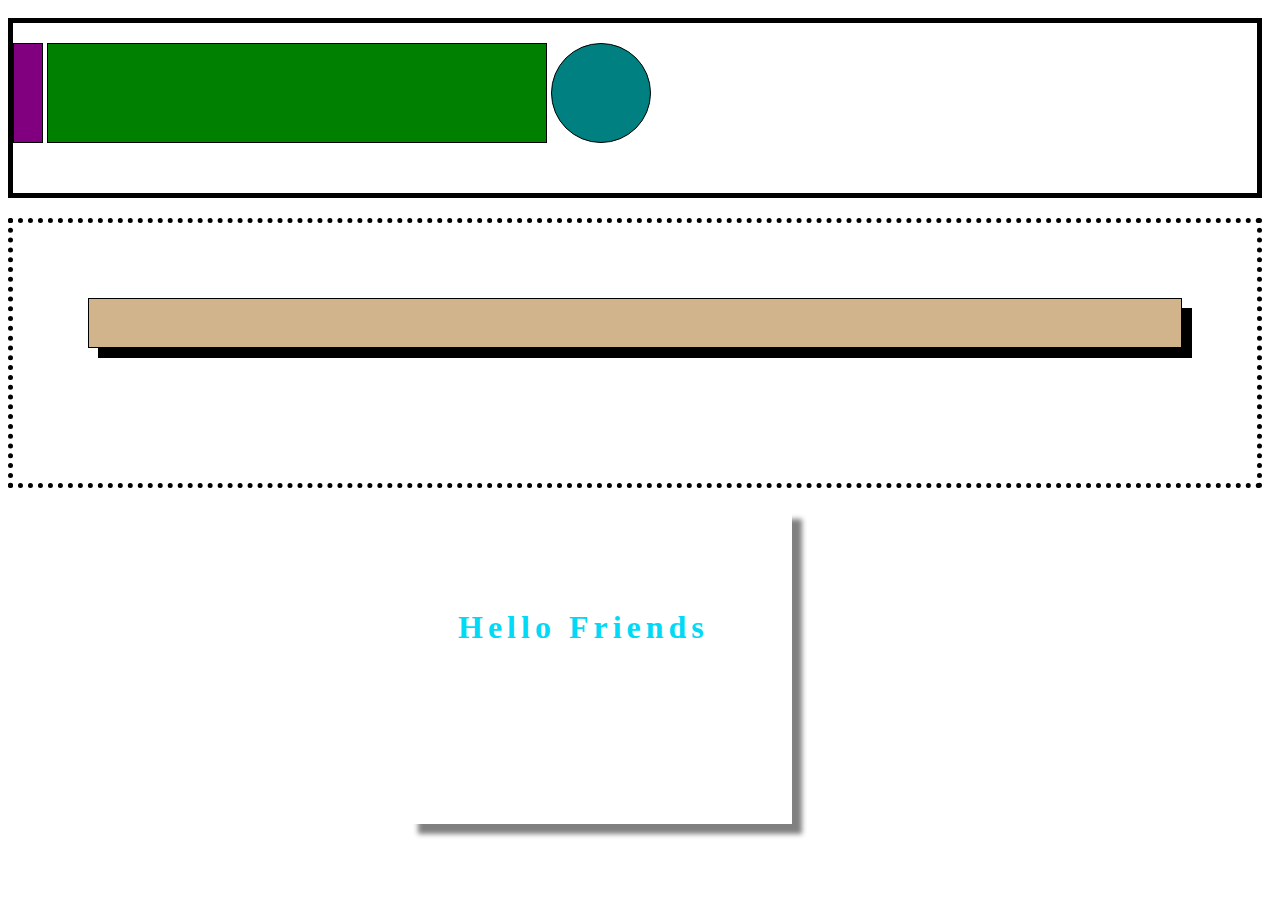
<file: second/index.html>
<!DOCTYPE html>
<html lang="en">
    <head>
        <title>Mars Html Layout</title>
    <link rel="stylesheet" href="index.css"/>
    </head>
<body>
    <div>
        <div class="top-box">
            <div class="purple-box"></div>
            <div class="green-box"></div>
            <div class="blue-circle"></div>
        </div>
        <div class="mid-box">
            <div class="yellow-box"></div>
        </div>
        <div class="bot-box">
            <h1 class="text">Hello Friends</h1>
        </div>
    </div>


</body>
</html>
</file>
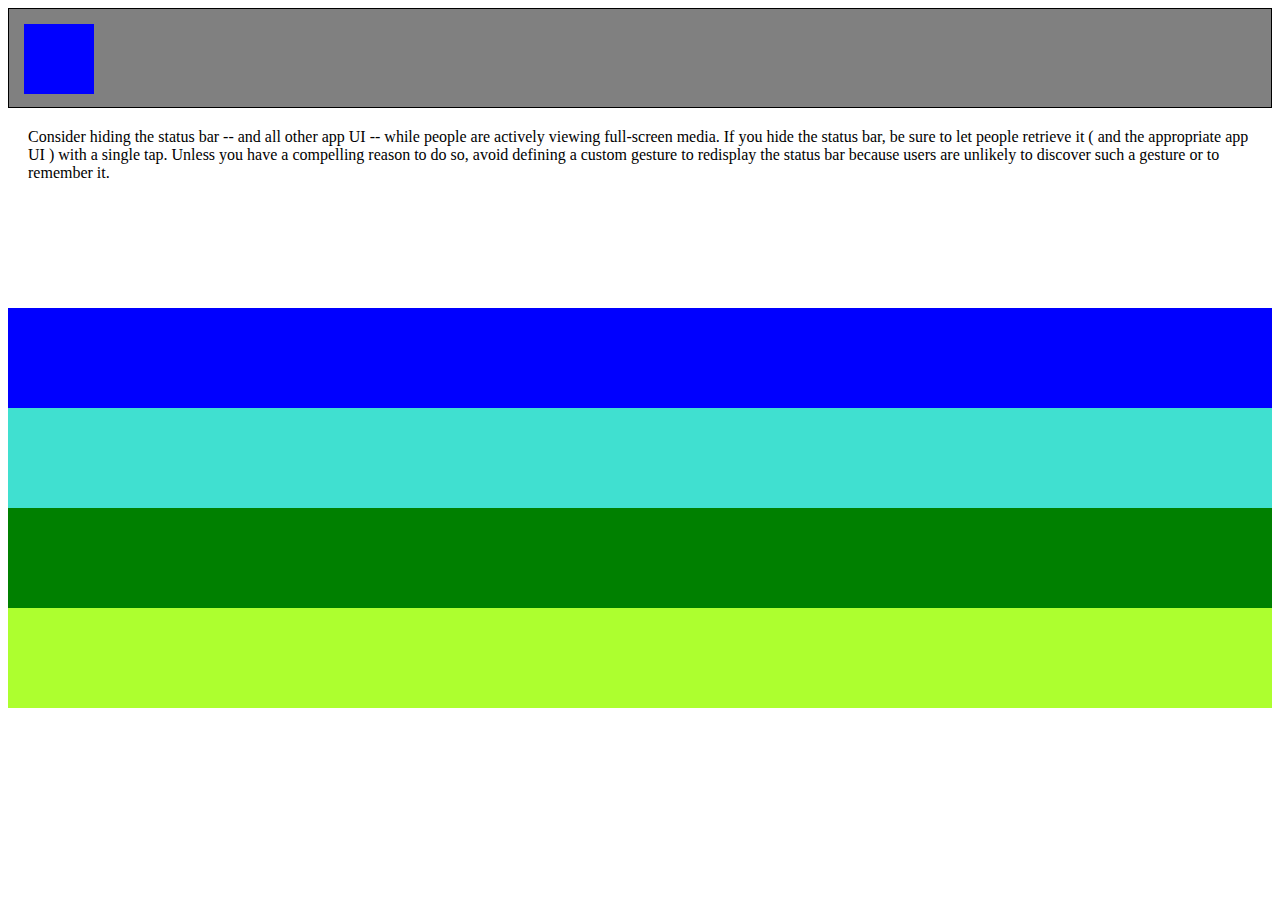
<file: third/index.html>
<!DOCTYPE html>
<html lang="en">
<head>
    <title>Mars Html Layout</title>
    <link rel="stylesheet" href="index.css"/>
</head>
<body>
     <div class="greyStripe">
         <div class=blueBox></div>
     </div>

     <div class="textBox">Consider hiding the status bar -- and all other app UI -- while people are actively viewing full-screen media. If you hide the status bar, be sure to let people retrieve it ( and the appropriate app UI ) with a single tap. Unless you have a compelling reason to do so, avoid defining a custom gesture to redisplay the status bar because users are unlikely to discover such a gesture or to remember it. </div>
     <div class="blueStripe"></div>
     <div class="tealStripe"></div>
     <div class="greenStripe"></div>
     <div class="yellowStripe"></div>

</body>
</html><!-- Put your HTML HERE, make sure to connect your index.css sheet -->
</file>
<file: second/index.css>
* {
  box-sizing: border-box;
}

.top-box {
  display: inline-block;
  height: 20vh;
  width: 98vw;
  border: 5px solid black;
  margin: 10px 0px;
}

.purple-box {
  display: inline-block;
  border: 1px solid black;
  height: 100px;
  width: 30px;
  background-color: purple;
  margin-top: 20px;
}

.green-box {
  display: inline-block;
  border: 1px solid black;
  height: 100px;
  width: 500px;
  background-color: green;
  margin-top: 20px;
}

.blue-circle {
  display: inline-block;
  border: 1px solid black;
  height: 100px;
  width: 100px;
  background-color: teal;
  margin-top: 20px;
  border-radius: 50%;
}

.mid-box {
  height: 30vh;
  width: 98vw;
  border: 5px dotted black;
  margin: 10px 0px;
}

.bot-box {
  height: 35vh;
  width: 30vw;
  border: none;
  margin: 10px 0;
  position: relative;
  left: 25rem;
  box-shadow: 10px 10px 5px grey;
}

.text {
  padding-top: 100px;
  padding-left: 50px;
  color: rgb(0, 218, 247);
  letter-spacing: 5px;
}

.yellow-box {
  border: 1px solid black;
  margin: 75px;
  height: 50px;
  background-color: tan;
  box-shadow: 10px 10px black;
}
</file>
<file: third/index.css>
* {
  box-sizing: border-box;
}

.greyStripe {
  border: 1px solid black;
  height: 100px;
  background-color: grey;
}
.blueBox {
  background-color: blue;
  height: 70px;
  width: 70px;
  margin: 15px;
}
.textBox {
  height: 200px;
  padding: 20px;
}
.blueStripe {
  height: 100px;
  background-color: blue;
}
.tealStripe {
  height: 100px;
  background-color: turquoise;
}
.greenStripe {
  height: 100px;
  background-color: green;
}
.yellowStripe {
  height: 100px;
  background-color: greenyellow;
}
</file>
